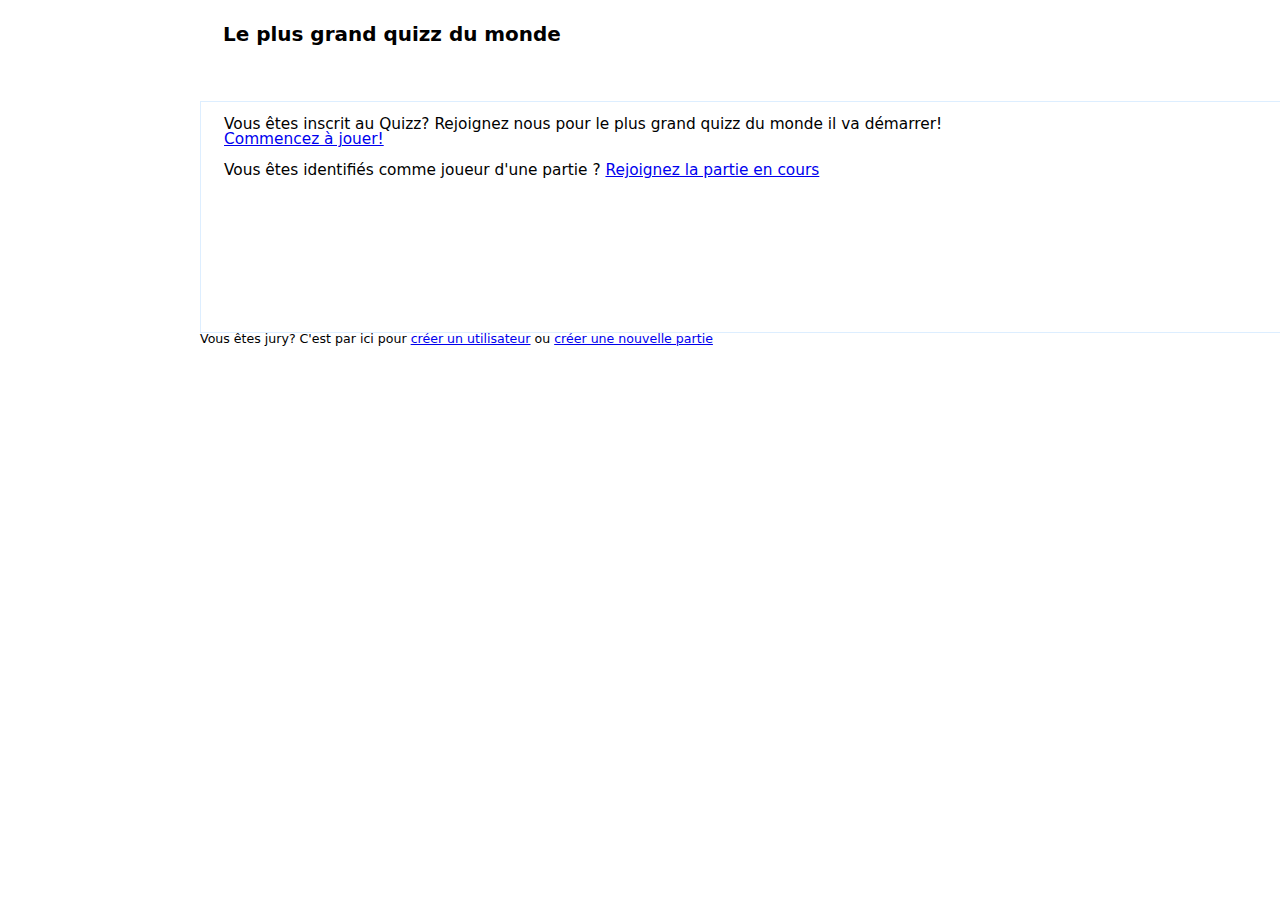
<file: web/fr/index.html>
<!DOCTYPE html>
<html>
<head>
	<meta charset="utf-8" />
	<title>Le plus grand quizz du monde</title>
	<link rel="stylesheet" href="./css/reset.css" type="text/css" />
	<link rel="stylesheet" href="./css/style.css" type="text/css" />
	<style type="text/css">
	  #content {
		height:200px;
		min-height:200px;
	  }
	</style>
</head>
<body>
	<div id="page">
	  <div id="header">
		  <h2>Le plus grand quizz du monde</h2>
	  </div>
	  <div id="content">
		  Vous êtes inscrit au Quizz? 
		  Rejoignez nous pour le plus grand quizz du monde il va démarrer!
		  <br /><a href="player/login.html">Commencez à jouer!</a>
		  <br />
		  <br />Vous êtes identifiés comme joueur d'une partie ? <a href="player/play.html">Rejoignez la partie en cours</a>
	  </div>
	  <div id="footer">
		<div class="small">
		  <strong>Vous êtes jury? C'est par ici pour</strong>
		  <a href="jury/create_user.html">créer un utilisateur</a>
		  ou <a href="jury/create_game.html">créer une nouvelle partie</a>
		</div>
	  </div>
  </div>
</body>
</html>
</file>
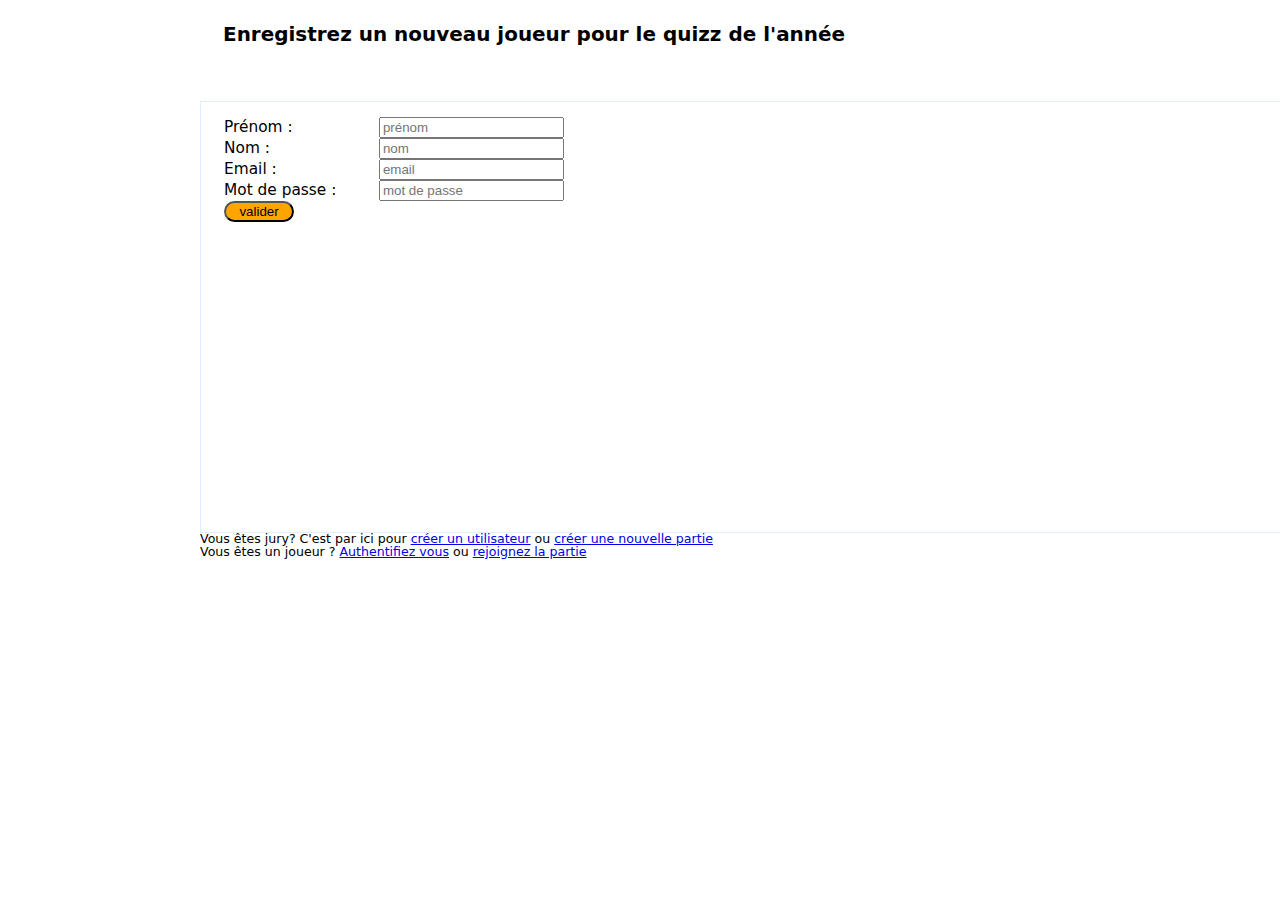
<file: web/fr/jury/create_user.html>
<!DOCTYPE html>
<html>
<head>
    <meta charset="utf-8" />
    <title>Création d'un utilisateur</title>
    <link rel="stylesheet" href="../css/reset.css" type="text/css" />
    <link rel="stylesheet" href="../css/style.css" type="text/css" />
    <style type="text/css">
    #new_user_panel { display:none; }
    </style>
</head>
<body>
    <div id="usi_debug"></div>
    <div id="page">
      <div id="header">
        <h2>Enregistrez un nouveau joueur pour le quizz de l'année</h2>
      </div>
      <div id="content">	
        <div id="result_panel"></div>
        <form action="create_user.html" id="user_form">
        <div id="messages" class="none"></div>
            <label for="firstname">Prénom : </label>
            <input type="text" name="firstname" id="firstname" placeholder="prénom" required="required" value="" />
            <br />
            <label for="lastname">Nom : </label>
            <input type="text" name="lastname" id="lastname" placeholder="nom" required="required" value="" />
            <br />
            <label for="mail">Email : </label>
            <input type="email" name="mail" id="mail" placeholder="email" required="required" value="" />
            <br />
            <label for="password">Mot de passe : </label>
            <input type="password" name="password" id="password" placeholder="mot de passe" required="required" value="" />
             <br>
            <input type="submit" name="submit" id="submit" value="valider" />
            <input type="button" id="new_user" value="Créer un nouvel utilisateur" />
        </form>
	</div>
	<div id="footer" class="small">
		  <strong>Vous êtes jury? C'est par ici pour</strong>
		  <a href="../jury/create_user.html">créer un utilisateur</a>
		  ou <a href="../jury/create_game.html">créer une nouvelle partie</a>
		  <br />
		  <strong>Vous êtes un joueur ? </strong>
		  <a href="../player/login.html">Authentifiez vous</a>
		  ou <a href="../player/play.html">rejoignez la partie</a>
	</div>
	</div>
    <script type="text/javascript" src="../js/jquery-1.5.2.min.js" ></script>
    <script type="text/javascript" src="../js/json2.js" ></script>
    <script type="text/javascript" src="../js/psug.js" ></script>
    <script type="text/javascript">
	$(document).ready(function (){
        var $result_panel=$("#result_panel");
        $result_panel.hide();
        $("#new_user").hide();
		$("#user_form") .submit(function (event){
                event.preventDefault();
                $result_panel.removeClass("error");
                $result_panel.removeClass("success");
            
                var data=$("#user_form").serializeJSON();
                var validate=function(key, value){
                    input_class= (value!=null && value.length>=2 && value.length<=50?"":"error");
                    if (input_class==="" && key==="mail") {
                        input_class=(validateEmail(value)?"":"error");
                    }
                    $("#"+key).attr("class", input_class);
                };
                $.each(data, validate);
                
                if ($("input.error").length) {
                    $result_panel.addClass("error");
                    $result_panel.html("Certains des champs sont en erreur. Chaque champ être renseigné et contenir une valeur d'une logueur entre 2 et 50 caractères.");
                    $result_panel.show();
                    return false;
                }
                $result_panel.html("");
                var success=function(result, status, jqXHR){
                    $result_panel.show();
                    $result_panel.addClass("success")
                    usi_log("Resultat de la requête ajax:" + JSON.stringify(jqXHR));
                    if(jqXHR.status===201) {
                        $result_panel.html("L'utilisateur a bien été créé");
                    } else  {
                        $result_panel.html("Etat inconnu lors de la création d'un utilisateur (ni 201 ni 400)");
                    }
                    $("#new_user").show();
                    $("#submit").hide();
                };
                var error=function (jqXHR, textStatus, errorThrown) {
                    usi_log("Resultat de la requête ajax:" + JSON.stringify(jqXHR));
                    $result_panel.show();
                    $result_panel.addClass("error")
                    if(jqXHR.status===400) {
                        $result_panel.html("Un utilisateur existe déjà correspondant à cet email");
                        $("#mail").addClass("error");
                    } else {
                        $result_panel.html("Etat inconnu lors de la création d'un utilisateur.<br />Message : "+textStatus+" : "+errorThrown+"<br />"+"Status: "+ jqXHR.status +"");
                        var st=jqXHR.serializeJSON();
                    }
                };
                $.post('/api/user', JSON.stringify(data), success, "json").error(error);
                return false;
            });
            $("#new_user").click(function (){
                var cleanField=function(){
                    $(this).val("");
                    $(this).removeClass("error");
                };
                $.each(["text", "email", "password"], function() {
                    $("form input[type='"+this+"']").each (cleanField);
                });
                $result_panel.html("");
                $result_panel.removeClass("error")
                $result_panel.removeClass("success")
                $result_panel.hide("");
                $("#new_user").hide();
                $("#firstname").focus();
                $("#submit").show();
	    });
	});
    </script>
</body>
</html>
</file>
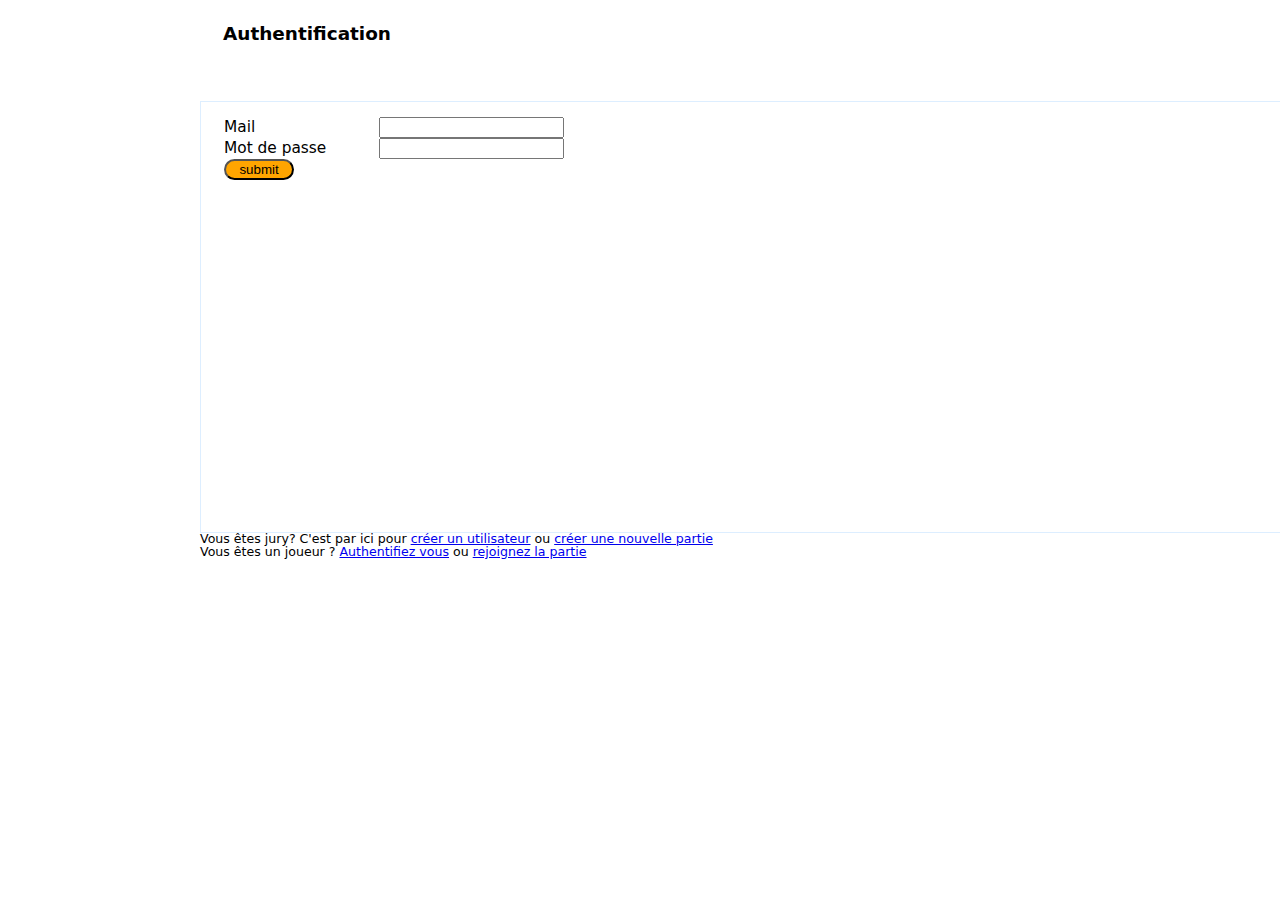
<file: web/fr/player/login.html>
<!DOCTYPE html>
<html>
<head>
<meta charset="utf-8" />
<title>Identifiez vous!</title>
<link rel="stylesheet" href="../css/reset.css" type="text/css" />
<link rel="stylesheet" href="../css/style.css" type="text/css" />
<!--
	  <style type="text/css">
	  </style>
-->
</head>
<body>
	<div id="usi_debug"></div>
	<div id="page">
		<div id="header">
			<h3>Authentification</h3>
		</div>
		<div id="content">
			<div id="result_panel"></div>
			<form action="login.html" id="auth_form">
				<label for="mail">Mail</label> <input type="email" name="mail" id="mail" required="required"
					value="" /> <br /> <label for="password">Mot de passe</label> <input type="password"
					name="password" id="password" required="required" value="" /> <br /> <input type="submit"
					name="submit" value="submit" />
			</form>
		</div>
		<div id="footer" class="small">
			<strong>Vous êtes jury? C'est par ici pour</strong> <a href="../jury/create_user.html">créer
				un utilisateur</a> ou <a href="../jury/create_game.html">créer une nouvelle partie</a> <br /> <strong>Vous
				êtes un joueur ? </strong> <a href="../player/login.html">Authentifiez vous</a> ou <a
				href="../player/play.html">rejoignez la partie</a>
		</div>
	</div>
	<script type="text/javascript" src="../js/jquery-1.5.2.min.js"></script>
	<script type="text/javascript" src="../js/json2.js"></script>
	<script type="text/javascript" src="../js/psug.js"></script>
	<script type="text/javascript">
	$(document).ready(function (){
		var $dbg=$("#usi_debug");
		var $auth_form=$("#auth_form");
		var $result_panel=$("#result_panel");

		$result_panel.hide();
		$auth_form.submit(function (event){
				event.preventDefault();
				$result_panel.show() ;
				$result_panel.removeClass("error")
				$result_panel.removeClass("success")
            
				var data=$auth_form.serializeJSON();
				var validate=function(key, value){
					input_class= (value!=null && value.length>=2 && value.length<=50?"":"error");
					if (input_class==="" && key==="mail") {
						input_class=(validateEmail(value)?"":"error");
					}
					$("#"+key).attr("class", input_class);
				};
				$.each(data, validate);

				if ($("input.error").length) {
					$result_panel.addClass("error");
					$result_panel.html("Certains des champs sont en erreur. Chaque champ être renseigné et contenir une valeur d'une logueur entre 2 et 50 caractères.");
					$result_panel.show();
					return false;
				}

		var success=function(result, status, jqXHR){
			usi_log("Resultat de la requête ajax:"+JSON.stringify(result));
			if(jqXHR.status===200 || jqXHR.status===201) {
				$result_panel.html('<a id="linkto_game" href="play.html">Bienvenue sur le Quizz de la mort qui tue.</a><br /><a id="linkto_game" href="play.html">Vous pouvez maintenant commencer à jouer</a><br /><br /><span class="small">May the async force be with you.</span>');
					$result_panel.addClass("success");
			} else if(jqXHR.status===400) {
				$result_panel.html('<a id="linkto_game" href="play.html">De retour sur le Quizz de la mort qui tue.</a><br /><a id="linkto_game" href="play.html">Vous pouvez continuer à jouer</a><br /><br /><span class="small">May the async force be with you.</span>');
					$result_panel.addClass("success");
			} else  {
					$result_panel.html("Etat inconnu lors de la création d'un utilisateur (ni 200 ni 404)");
					$result_panel.addClass("error");
			}
		};
		var error=function (jqXHR, textStatus, errorThrown) {
				if(jqXHR.status===400) {
					$result_panel.html('<a id="linkto_game" href="play.html">De retour sur le Quizz de la mort qui tue.<br />Vous pouvez continuer à jouer</a><br /><br /><span class="small">May the async force be with you.</span>');
					$result_panel.addClass("success");
				} else if(jqXHR.status===401) {
					$result_panel.html("L'identification a échoué. Veuillez recommencer.");
					$result_panel.addClass("error");
				} else  {
					$result_panel.html("Etat inconnu lors de la création d'un utilisateur (ni 200 ni 404)");
					$result_panel.addClass("error");
				}
		};
		$.post('/api/login', JSON.stringify(data), success, "json").error(error);
		return false;
		});
	});
	</script>
</body>
</html>
</file>
<file: web/fr/css/style.css>
.hide { display:none;}
.show { display:inherit;}
.none { display:none;}
.center  { text-align:center;}
.right {text-align:right;}
.left {text-align:left;}
.small { font-size:0.82em }
.clear { clear:both;}
div.error { background-color:#fed; color:#f00; border-color: #fed}
div.error * { background-color:#fed; color:#f00; }
div.success { background-color:#efd; color:#0f0; border-color: #fed; }
div.success * { background-color:#efd; color:#0f0; line-height:1.24em}
{
  border-color:#ff0000; 
}

#page 
{ 
  width:1200px;margin-left:200px;
}
#header 
{ 
  border:0px solid #Def;
  height:60px;
  padding:1em  1.5em;
}
#content 
{ 
  border:1px solid #Def;
  min-height:400px;
  padding:1em  1.5em;
}
/* DEBUG 
A PASSER EN display:none avant la prod
*/
#usi_debug 
{ 
  display:none;

  width:500px; height:7em; overflow:auto; border:1px dotted #c00;
  position:absolute; top:3em; right: 350px; 
  background-color:Cornsilk;
  opacity:0.35;
}
#cheat_button { display:inherit;} /* TODO A mettre en display none :) */

#result_panel 
{ 
  font-weight:bold ; border: 1px solid; margin-bottom:1em; padding: 0.5em 20px;
}

body 
{
    font-family: Verdana, sans;
    font-size:96%;
    margin-top: 10px;
    margin-bottom: 10px;
}

h2 { font-weight:bold; font-size:1.3em  }
h3 { font-weight:bold; font-size:1.2em  }
h4 { font-weight:bold; font-size:1.1em  }
h4 { font-size:1.1em  }

form label 
{ 
  display:inline-block; width:150px; 
}
form input[type="submit"]
{
  background-color:orange ;
  width:70px;
  border-radius: 3em	; -moz-border-radius : 3em ; -webkit-border-radius:3em;
}
</file>
